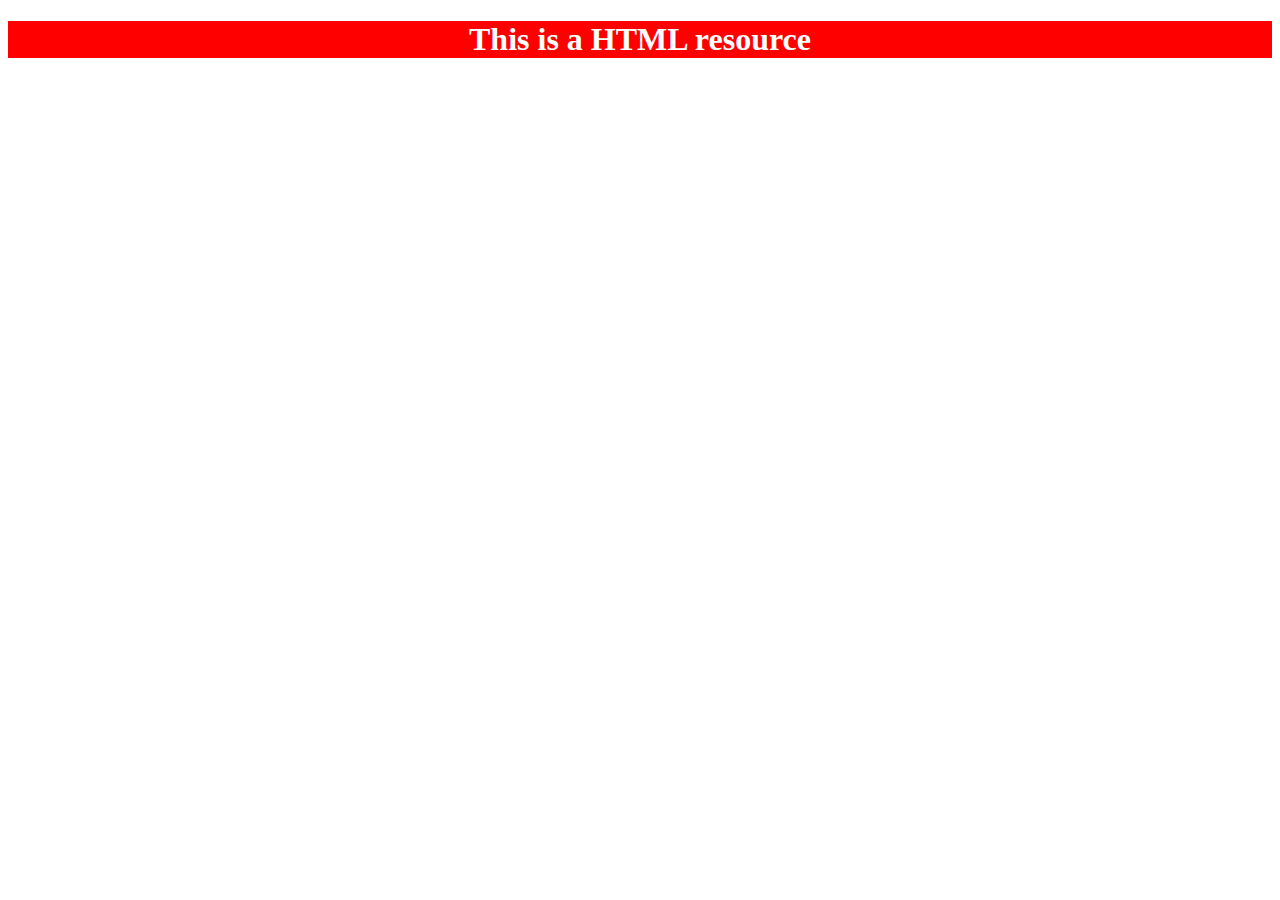
<file: demo/target/classes/static/index.html>
<!DOCTYPE html>
<html lang="en">
<head>
    <meta charset="UTF-8">
    <title>Resources Test</title>
    <link rel = "stylesheet" type = "text/css" href = "css/demo.css" />
</head>
<body>
    <h1>This is a HTML resource</h1>
</body>
</html>
</file>
<file: demo/target/classes/static/css/demo.css>
h1 {
    background-color: red ;
    color: white;
    align-content: center;
    text-align: center;
}
</file>
